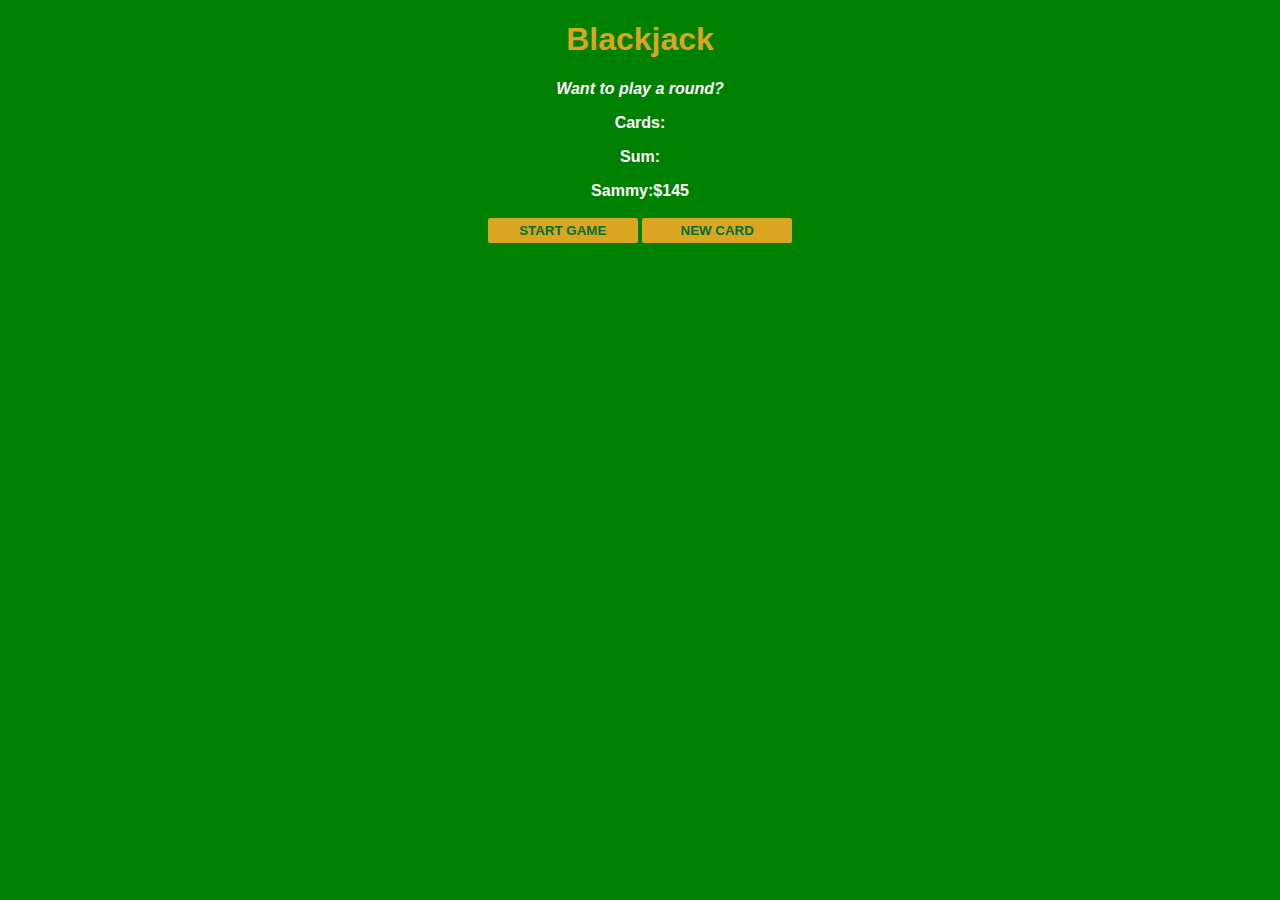
<file: Javascript/blackjack.html>
<!DOCTYPE html>
<html lang="en">
<head>
    <meta charset="UTF-8">
    <meta name="viewport" content="width=device-width, initial-scale=1.0">
    <link rel="stylesheet" href="blackjack.css">

</head>
<body>
    <h1>Blackjack</h1>
    <p id="message-el">Want to play a round?</p>
    <p id="card-el">Cards:</p>
    <p id="sum-el">Sum:</p>
    <p id="player-el"></p>
    <button onclick="startGame()">START GAME</button>
    <button onclick="newCard()">NEW CARD</button>
    <script src="blackjack.js"></script>
</body>
</html>
</file>
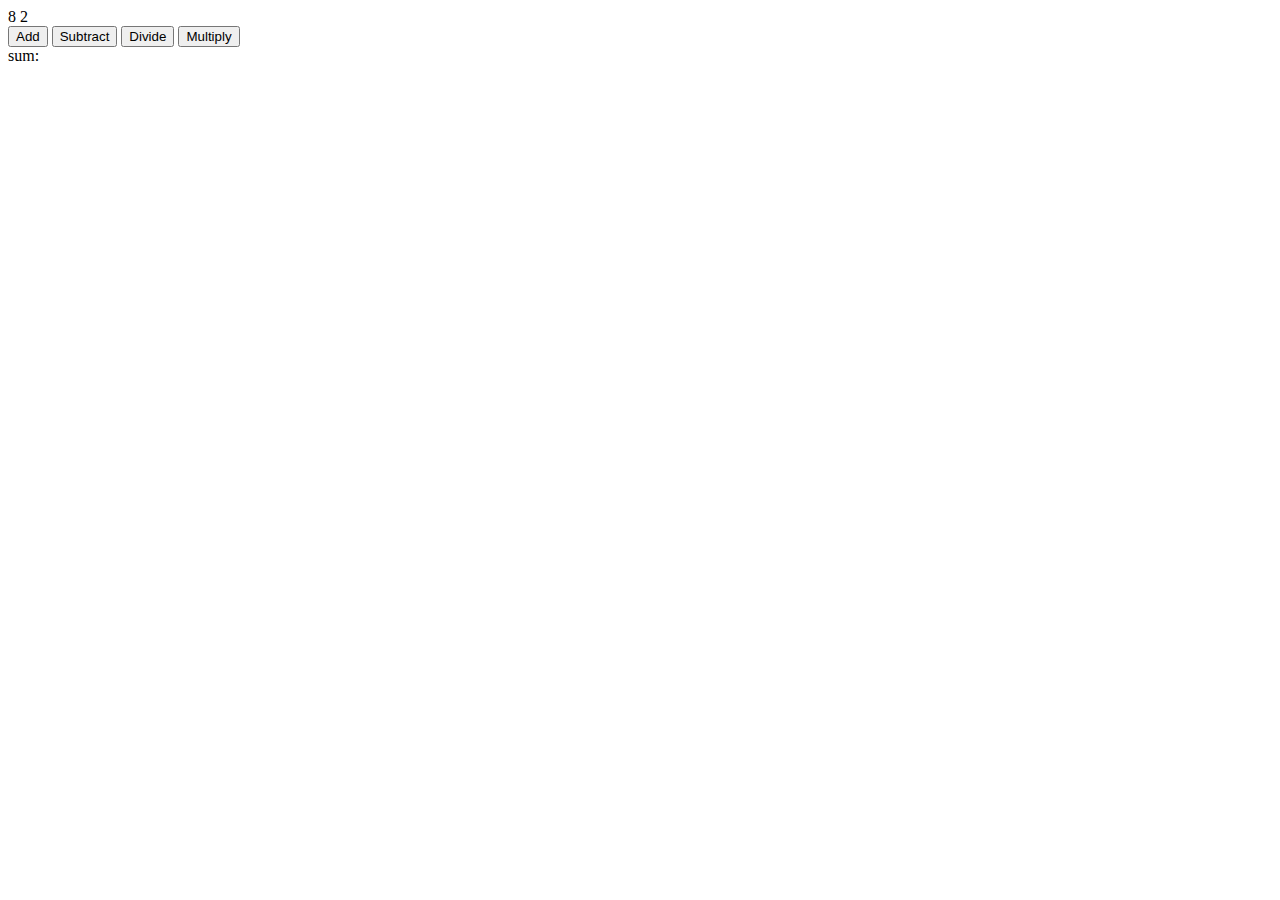
<file: Javascript/indexx.html>
<!DOCTYPE html>
<html lang="en">
<head>
    <meta charset="UTF-8">
    <meta name="viewport" content="width=device-width, initial-scale=1.0">
    <title>Document</title>
</head>
<body>
   <span id="num1-el"></span> 
   <span id="num2-el"></span>
   <br>
   <button onclick="add()">Add</button>
   <button onclick="subtract()">Subtract</button>
   <button onclick="divide()">Divide</button>
   <button onclick="multiply()">Multiply</button>
    <br>
    <span id="sum-el">sum:</span>
    <script src="indexx.js"></script>
</body>
</html>
</file>
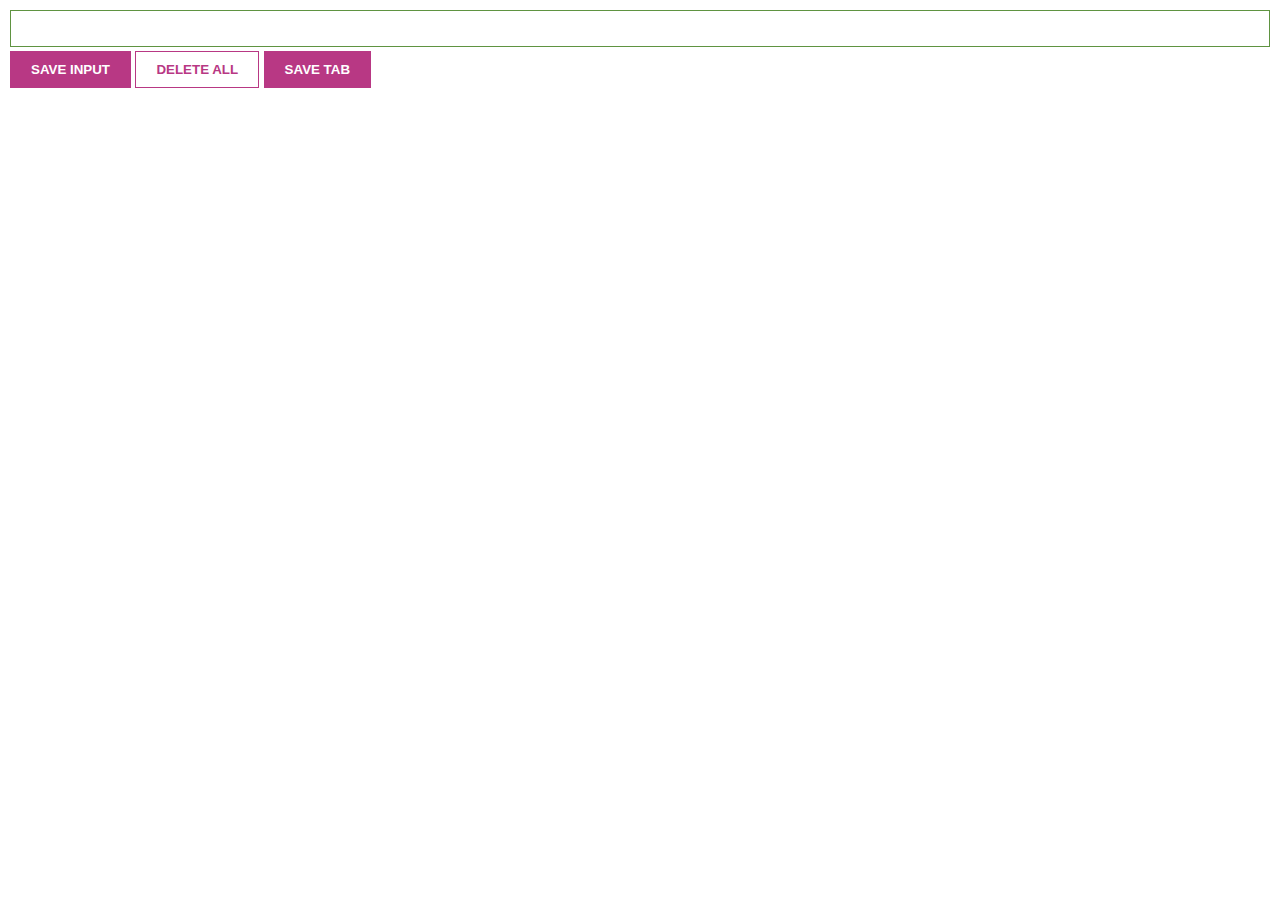
<file: Javascript/chrome extension/chrome.html>
<!DOCTYPE html>
<html lang="en">
<head>
    <meta charset="UTF-8">
    <meta name="viewport" content="width=device-width, initial-scale=1.0">
    <title>Document</title>
    <link rel="stylesheet" href="chrome.css">
</head>
<body>
    <input type="text" id="input-el">
    <button id="input-btn">SAVE INPUT</button>
    <button id="delete-btn">DELETE ALL</button>
    <button id="savetab-btn">SAVE TAB</button>
    <ul id="ul-el"></ul>


    <script src="chrome.js"></script>
</body>
</html>
</file>
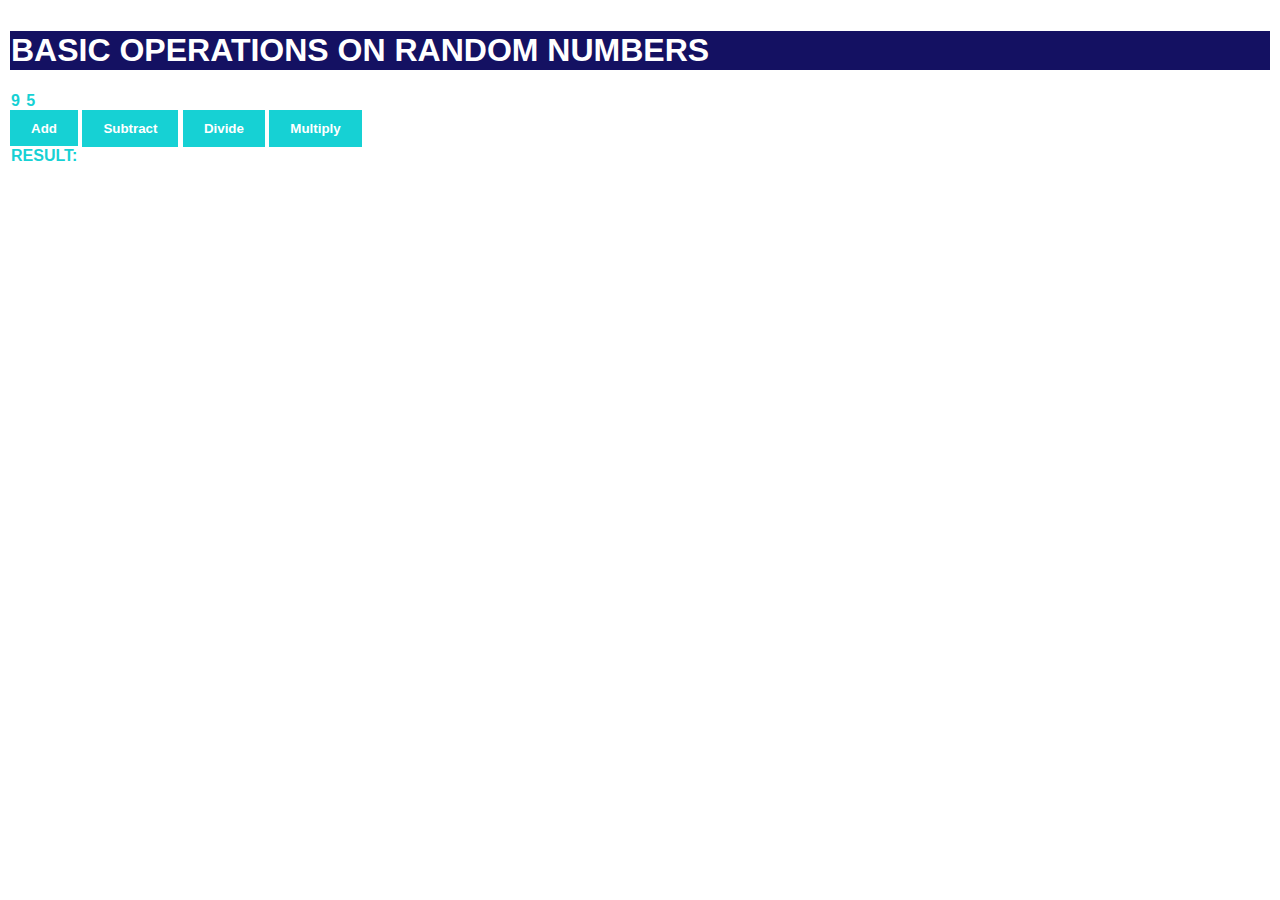
<file: Javascript/clusters/indexx.html>
<!DOCTYPE html>
<html lang="en">
<head>
    <meta charset="UTF-8">
    <meta name="viewport" content="width=device-width, initial-scale=1.0">
    <title>Document</title>
    <link rel="stylesheet" href="indexx.css">
</head>
<body>
    <h1>BASIC OPERATIONS ON RANDOM NUMBERS</h1>
   <span id="num1-el">NUMBER 1: </span> 
   <span id="num2-el">NUMBER 2: </span>
   <br>
   <button onclick="add()">Add</button>
   <button onclick="subtract()">Subtract</button>
   <button onclick="divide()">Divide</button>
   <button onclick="multiply()">Multiply</button>
    <br>
    <span id="sum-el">RESULT: </span>
    <script src="indexx.js"></script>
</body>
</html>
</file>
<file: Javascript/blackjack.css>
body{
    font-family: 'Trebuchet MS', 'Lucida Sans Unicode', 'Lucida Grande', 'Lucida Sans', Arial, sans-serif;
     background-color: green;
     text-align: center;
     color: white;
     font-weight: bold;

}

h1{
    color: goldenrod;
}

#message-el{
    font-style: italic;
}

 button {
    color: #016f32;
    width: 150px;
    background: goldenrod;
    padding-top: 5px;
    padding-bottom: 5px;
    font-weight: bold;
    border: none;
    border-radius: 2px;
    margin-bottom: 2px;
    margin-top: 2px;
  }
</file>
<file: Javascript/chrome extension/chrome.css>
body {
    margin: 0;
    padding: 10px;
    font-family: Arial, Helvetica, sans-serif;
    min-width: 400px;
}

input {
    width: 100%;
    padding: 10px;
    border: 1px solid #5f9341;
    box-sizing: border-box;
    margin-bottom: 4px;
}



button {
    background: #b83884;
    color: white;
    padding: 10px 20px;
    border: 1px solid #b83884;
    font-weight: bold;

}

#delete-btn {
 color: #b83884;
 background-color: white;
}


ul {
 list-style: none;
margin-top: 20px;
padding-left: 0;
}


li{
 margin-top: 5px;
}

a {
 color: #b83884;
}
</file>
<file: Javascript/clusters/indexx.css>
h1 {
    background: #141162;
    color: white;
    padding: 1px;
    font-weight: bold;
}



body {
        margin: 0;
        padding: 10px;
        font-family: Arial, Helvetica, sans-serif;
        min-width: 400px;
    }
    
    button {
        background: #16d1d4;
        color: white;
        padding: 10px 20px;
        border: 1px solid #16d1d4;
        font-weight: bold;
    
    }


    span {
        color: #16d1d4;
        background: white;
        padding: 1px;
        font-weight: bold;
    }
</file>
